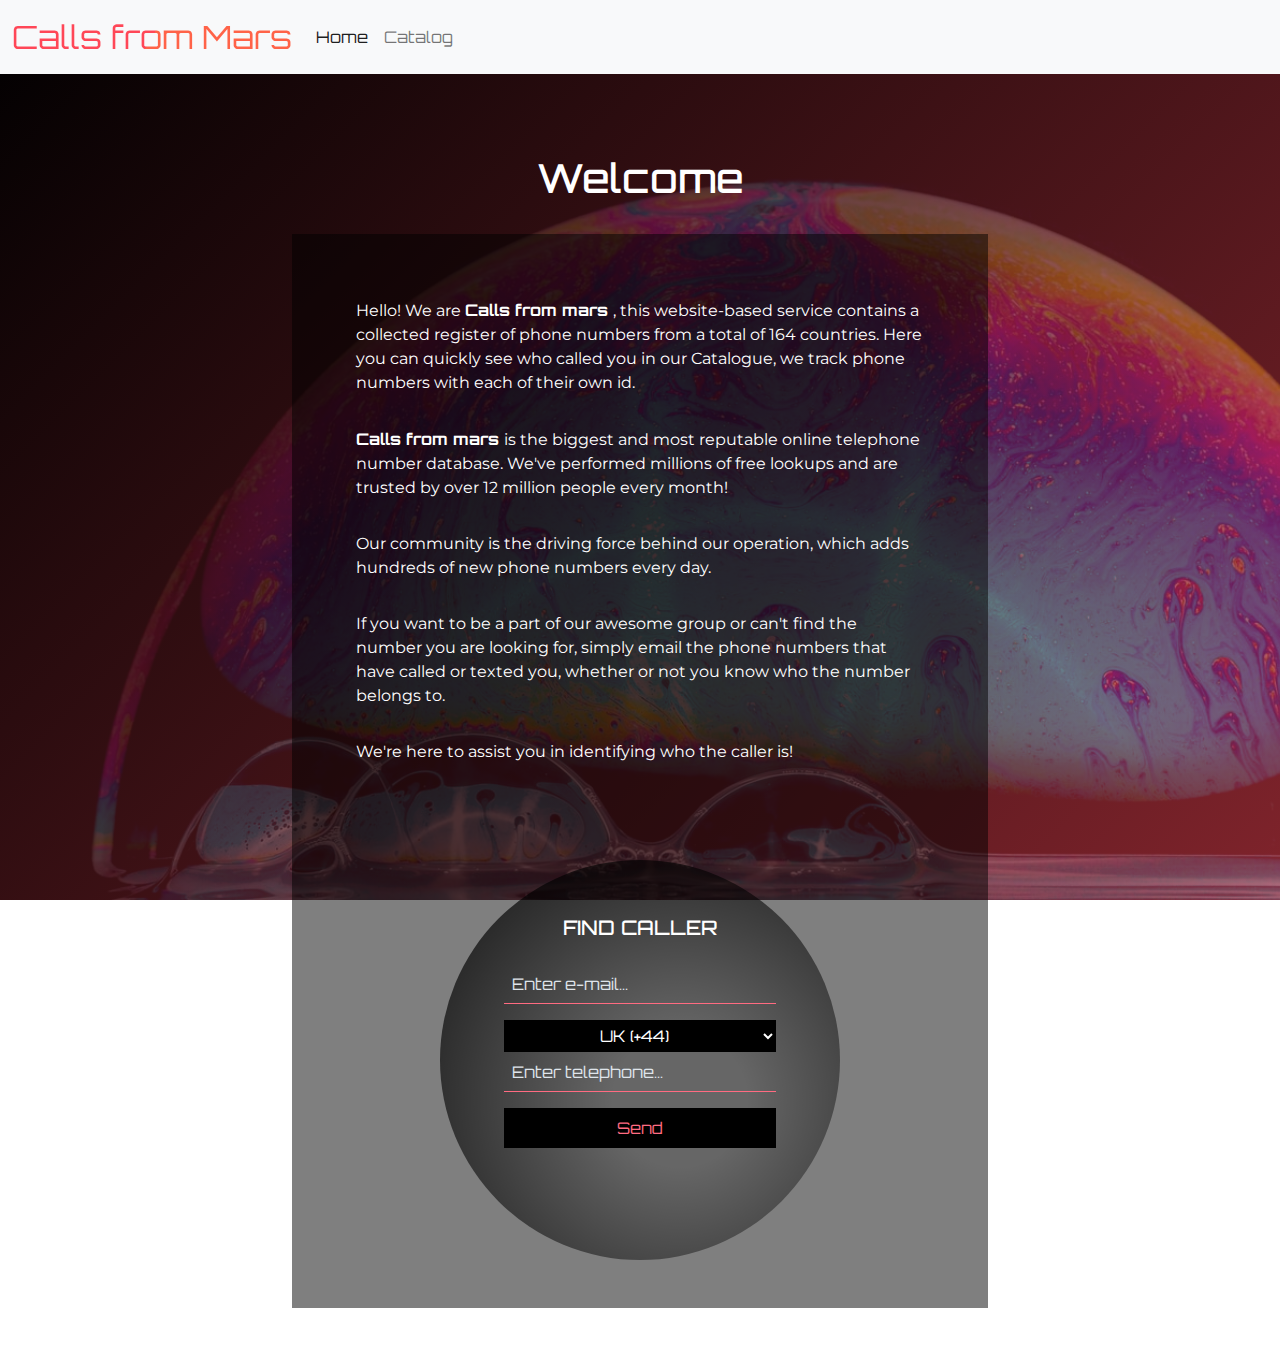
<file: index.html>
<!DOCTYPE html>
<html lang="en">
<head>
  
    <link rel="stylesheet" href="bootstrap.css">
    <link rel="stylesheet" href="main.css">
    <link rel="stylesheet" href="main_media.css">

    <link rel="preconnect" href="https://fonts.gstatic.com">
    <link rel="preconnect" href="https://fonts.gstatic.com">
    <link href="https://fonts.googleapis.com/css2?family=Lato&family=Open+Sans&family=Orbitron:wght@700&display=swap" rel="stylesheet">
    <link rel="preconnect" href="https://fonts.gstatic.com">
    <link href="https://fonts.googleapis.com/css2?family=Montserrat&display=swap" rel="stylesheet">
    <meta name="description" content="Contact page">
    <meta charset="UTF-8">
    <meta http-equiv="X-UA-Compatible" content="IE=edge">
    <meta name="viewport" content="width=device-width, initial-scale=1.0">
    <script src="bootstrap.min.js"></script>
    <title>Calls from Mars</title>
</head>
<body>

<!--navbar-->
<nav class="navbar navbar-expand-lg navbar-light bg-light">
    <div class="container-fluid">
      <a class="navbar-brand">Calls from Mars</a>
      <button class="navbar-toggler" type="button" data-bs-toggle="collapse" data-bs-target="#navbarSupportedContent" aria-controls="navbarSupportedContent" aria-expanded="false" aria-label="Toggle navigation">
        <span class="navbar-toggler-icon"></span>
      </button>
      <div class="collapse navbar-collapse" id="navbarSupportedContent">
        <ul class="navbar-nav me-auto mb-2 mb-lg-0">
          <li class="nav-item">
            <a class="nav-link active" aria-current="page" href="index.html">Home</a>
          </li>
          <li class="nav-item">
            <a class="nav-link" href="catalog.html">Catalog</a>
          </li>
        </ul>      
      </div>
    </div>
  </nav>
  

  <!--main content-->

<main class="wrapper">
    <div class="container">
    <h1 class="title">Welcome</h1>
    <div class="tint-background">

        <p class="info-text1">
            Hello! We are <b>Calls from mars </b>, this website-based service contains a collected register of phone numbers from a total of 164 countries. Here you can quickly see who called you in our Catalogue, we track phone numbers with each of their own id.

        <p class="info-text">
            <b>Calls from mars </b> is the biggest and most reputable online telephone number database. We've performed millions of free lookups and are trusted by over 12 million people every month!
        </p>

        <p class="info-text">
          Our community is the driving force behind our operation, which adds hundreds of new phone numbers every day. 
        </p>

        <p class="info-text">If you want to be a part of our awesome group or can't find the number you are looking for, simply email the phone numbers that have called or texted you, whether or not you know who the number belongs to.
        </p>

        <p class="info-text">
          We're here to assist you in identifying who the caller is!
        </p>

    <div class="form-div">
        <form>
          <h5 class="form-title">FIND CALLER</h5>

        <input type="email" placeholder="Enter e-mail..." class="email" required>

            <select name="countryCode" class="country-code">
              <option data-countryCode="GB" value="44" Selected>UK (+44)</option>
              <option data-countryCode="US" value="1">USA (+1)</option>
              <optgroup label="Other countries">
                <option data-countryCode="DZ" value="213">Algeria (+213)</option>
                <option data-countryCode="AD" value="376">Andorra (+376)</option>
                <option data-countryCode="AO" value="244">Angola (+244)</option>
                <option data-countryCode="AI" value="1264">Anguilla (+1264)</option>
                <option data-countryCode="AG" value="1268">Antigua &amp; Barbuda (+1268)</option>
                <option data-countryCode="AR" value="54">Argentina (+54)</option>
                <option data-countryCode="AM" value="374">Armenia (+374)</option>
                <option data-countryCode="AW" value="297">Aruba (+297)</option>
                <option data-countryCode="AU" value="61">Australia (+61)</option>
                <option data-countryCode="AT" value="43">Austria (+43)</option>
                <option data-countryCode="AZ" value="994">Azerbaijan (+994)</option>
                <option data-countryCode="BS" value="1242">Bahamas (+1242)</option>
                <option data-countryCode="BH" value="973">Bahrain (+973)</option>
                <option data-countryCode="BD" value="880">Bangladesh (+880)</option>
                <option data-countryCode="BB" value="1246">Barbados (+1246)</option>
                <option data-countryCode="BY" value="375">Belarus (+375)</option>
                <option data-countryCode="BE" value="32">Belgium (+32)</option>
                <option data-countryCode="BZ" value="501">Belize (+501)</option>
                <option data-countryCode="BJ" value="229">Benin (+229)</option>
                <option data-countryCode="BM" value="1441">Bermuda (+1441)</option>
                <option data-countryCode="BT" value="975">Bhutan (+975)</option>
                <option data-countryCode="BO" value="591">Bolivia (+591)</option>
                <option data-countryCode="BA" value="387">Bosnia Herzegovina (+387)</option>
                <option data-countryCode="BW" value="267">Botswana (+267)</option>
                <option data-countryCode="BR" value="55">Brazil (+55)</option>
                <option data-countryCode="BN" value="673">Brunei (+673)</option>
                <option data-countryCode="BG" value="359">Bulgaria (+359)</option>
                <option data-countryCode="BF" value="226">Burkina Faso (+226)</option>
                <option data-countryCode="BI" value="257">Burundi (+257)</option>
                <option data-countryCode="KH" value="855">Cambodia (+855)</option>
                <option data-countryCode="CM" value="237">Cameroon (+237)</option>
                <option data-countryCode="CA" value="1">Canada (+1)</option>
                <option data-countryCode="CV" value="238">Cape Verde Islands (+238)</option>
                <option data-countryCode="KY" value="1345">Cayman Islands (+1345)</option>
                <option data-countryCode="CF" value="236">Central African Republic (+236)</option>
                <option data-countryCode="CL" value="56">Chile (+56)</option>
                <option data-countryCode="CN" value="86">China (+86)</option>
                <option data-countryCode="CO" value="57">Colombia (+57)</option>
                <option data-countryCode="KM" value="269">Comoros (+269)</option>
                <option data-countryCode="CG" value="242">Congo (+242)</option>
                <option data-countryCode="CK" value="682">Cook Islands (+682)</option>
                <option data-countryCode="CR" value="506">Costa Rica (+506)</option>
                <option data-countryCode="HR" value="385">Croatia (+385)</option>
                <option data-countryCode="CU" value="53">Cuba (+53)</option>
                <option data-countryCode="CY" value="90392">Cyprus North (+90392)</option>
                <option data-countryCode="CY" value="357">Cyprus South (+357)</option>
                <option data-countryCode="CZ" value="42">Czech Republic (+42)</option>
                <option data-countryCode="DK" value="45">Denmark (+45)</option>
                <option data-countryCode="DJ" value="253">Djibouti (+253)</option>
                <option data-countryCode="DM" value="1809">Dominica (+1809)</option>
                <option data-countryCode="DO" value="1809">Dominican Republic (+1809)</option>
                <option data-countryCode="EC" value="593">Ecuador (+593)</option>
                <option data-countryCode="EG" value="20">Egypt (+20)</option>
                <option data-countryCode="SV" value="503">El Salvador (+503)</option>
                <option data-countryCode="GQ" value="240">Equatorial Guinea (+240)</option>
                <option data-countryCode="ER" value="291">Eritrea (+291)</option>
                <option data-countryCode="EE" value="372">Estonia (+372)</option>
                <option data-countryCode="ET" value="251">Ethiopia (+251)</option>
                <option data-countryCode="FK" value="500">Falkland Islands (+500)</option>
                <option data-countryCode="FO" value="298">Faroe Islands (+298)</option>
                <option data-countryCode="FJ" value="679">Fiji (+679)</option>
                <option data-countryCode="FI" value="358">Finland (+358)</option>
                <option data-countryCode="FR" value="33">France (+33)</option>
                <option data-countryCode="GF" value="594">French Guiana (+594)</option>
                <option data-countryCode="PF" value="689">French Polynesia (+689)</option>
                <option data-countryCode="GA" value="241">Gabon (+241)</option>
                <option data-countryCode="GM" value="220">Gambia (+220)</option>
                <option data-countryCode="GE" value="7880">Georgia (+7880)</option>
                <option data-countryCode="DE" value="49">Germany (+49)</option>
                <option data-countryCode="GH" value="233">Ghana (+233)</option>
                <option data-countryCode="GI" value="350">Gibraltar (+350)</option>
                <option data-countryCode="GR" value="30">Greece (+30)</option>
                <option data-countryCode="GL" value="299">Greenland (+299)</option>
                <option data-countryCode="GD" value="1473">Grenada (+1473)</option>
                <option data-countryCode="GP" value="590">Guadeloupe (+590)</option>
                <option data-countryCode="GU" value="671">Guam (+671)</option>
                <option data-countryCode="GT" value="502">Guatemala (+502)</option>
                <option data-countryCode="GN" value="224">Guinea (+224)</option>
                <option data-countryCode="GW" value="245">Guinea - Bissau (+245)</option>
                <option data-countryCode="GY" value="592">Guyana (+592)</option>
                <option data-countryCode="HT" value="509">Haiti (+509)</option>
                <option data-countryCode="HN" value="504">Honduras (+504)</option>
                <option data-countryCode="HK" value="852">Hong Kong (+852)</option>
                <option data-countryCode="HU" value="36">Hungary (+36)</option>
                <option data-countryCode="IS" value="354">Iceland (+354)</option>
                <option data-countryCode="IN" value="91">India (+91)</option>
                <option data-countryCode="ID" value="62">Indonesia (+62)</option>
                <option data-countryCode="IR" value="98">Iran (+98)</option>
                <option data-countryCode="IQ" value="964">Iraq (+964)</option>
                <option data-countryCode="IE" value="353">Ireland (+353)</option>
                <option data-countryCode="IL" value="972">Israel (+972)</option>
                <option data-countryCode="IT" value="39">Italy (+39)</option>
                <option data-countryCode="JM" value="1876">Jamaica (+1876)</option>
                <option data-countryCode="JP" value="81">Japan (+81)</option>
                <option data-countryCode="JO" value="962">Jordan (+962)</option>
                <option data-countryCode="KZ" value="7">Kazakhstan (+7)</option>
                <option data-countryCode="KE" value="254">Kenya (+254)</option>
                <option data-countryCode="KI" value="686">Kiribati (+686)</option>
                <option data-countryCode="KP" value="850">Korea North (+850)</option>
                <option data-countryCode="KR" value="82">Korea South (+82)</option>
                <option data-countryCode="KW" value="965">Kuwait (+965)</option>
                <option data-countryCode="KG" value="996">Kyrgyzstan (+996)</option>
                <option data-countryCode="LA" value="856">Laos (+856)</option>
                <option data-countryCode="LV" value="371">Latvia (+371)</option>
                <option data-countryCode="LB" value="961">Lebanon (+961)</option>
                <option data-countryCode="LS" value="266">Lesotho (+266)</option>
                <option data-countryCode="LR" value="231">Liberia (+231)</option>
                <option data-countryCode="LY" value="218">Libya (+218)</option>
                <option data-countryCode="LI" value="417">Liechtenstein (+417)</option>
                <option data-countryCode="LT" value="370">Lithuania (+370)</option>
                <option data-countryCode="LU" value="352">Luxembourg (+352)</option>
                <option data-countryCode="MO" value="853">Macao (+853)</option>
                <option data-countryCode="MK" value="389">Macedonia (+389)</option>
                <option data-countryCode="MG" value="261">Madagascar (+261)</option>
                <option data-countryCode="MW" value="265">Malawi (+265)</option>
                <option data-countryCode="MY" value="60">Malaysia (+60)</option>
                <option data-countryCode="MV" value="960">Maldives (+960)</option>
                <option data-countryCode="ML" value="223">Mali (+223)</option>
                <option data-countryCode="MT" value="356">Malta (+356)</option>
                <option data-countryCode="MH" value="692">Marshall Islands (+692)</option>
                <option data-countryCode="MQ" value="596">Martinique (+596)</option>
                <option data-countryCode="MR" value="222">Mauritania (+222)</option>
                <option data-countryCode="YT" value="269">Mayotte (+269)</option>
                <option data-countryCode="MX" value="52">Mexico (+52)</option>
                <option data-countryCode="FM" value="691">Micronesia (+691)</option>
                <option data-countryCode="MD" value="373">Moldova (+373)</option>
                <option data-countryCode="MC" value="377">Monaco (+377)</option>
                <option data-countryCode="MN" value="976">Mongolia (+976)</option>
                <option data-countryCode="MS" value="1664">Montserrat (+1664)</option>
                <option data-countryCode="MA" value="212">Morocco (+212)</option>
                <option data-countryCode="MZ" value="258">Mozambique (+258)</option>
                <option data-countryCode="MN" value="95">Myanmar (+95)</option>
                <option data-countryCode="NA" value="264">Namibia (+264)</option>
                <option data-countryCode="NR" value="674">Nauru (+674)</option>
                <option data-countryCode="NP" value="977">Nepal (+977)</option>
                <option data-countryCode="NL" value="31">Netherlands (+31)</option>
                <option data-countryCode="NC" value="687">New Caledonia (+687)</option>
                <option data-countryCode="NZ" value="64">New Zealand (+64)</option>
                <option data-countryCode="NI" value="505">Nicaragua (+505)</option>
                <option data-countryCode="NE" value="227">Niger (+227)</option>
                <option data-countryCode="NG" value="234">Nigeria (+234)</option>
                <option data-countryCode="NU" value="683">Niue (+683)</option>
                <option data-countryCode="NF" value="672">Norfolk Islands (+672)</option>
                <option data-countryCode="NP" value="670">Northern Marianas (+670)</option>
                <option data-countryCode="NO" value="47">Norway (+47)</option>
                <option data-countryCode="OM" value="968">Oman (+968)</option>
                <option data-countryCode="PW" value="680">Palau (+680)</option>
                <option data-countryCode="PA" value="507">Panama (+507)</option>
                <option data-countryCode="PG" value="675">Papua New Guinea (+675)</option>
                <option data-countryCode="PY" value="595">Paraguay (+595)</option>
                <option data-countryCode="PE" value="51">Peru (+51)</option>
                <option data-countryCode="PH" value="63">Philippines (+63)</option>
                <option data-countryCode="PL" value="48">Poland (+48)</option>
                <option data-countryCode="PT" value="351">Portugal (+351)</option>
                <option data-countryCode="PR" value="1787">Puerto Rico (+1787)</option>
                <option data-countryCode="QA" value="974">Qatar (+974)</option>
                <option data-countryCode="RE" value="262">Reunion (+262)</option>
                <option data-countryCode="RO" value="40">Romania (+40)</option>
                <option data-countryCode="RU" value="7">Russia (+7)</option>
                <option data-countryCode="RW" value="250">Rwanda (+250)</option>
                <option data-countryCode="SM" value="378">San Marino (+378)</option>
                <option data-countryCode="ST" value="239">Sao Tome &amp; Principe (+239)</option>
                <option data-countryCode="SA" value="966">Saudi Arabia (+966)</option>
                <option data-countryCode="SN" value="221">Senegal (+221)</option>
                <option data-countryCode="CS" value="381">Serbia (+381)</option>
                <option data-countryCode="SC" value="248">Seychelles (+248)</option>
                <option data-countryCode="SL" value="232">Sierra Leone (+232)</option>
                <option data-countryCode="SG" value="65">Singapore (+65)</option>
                <option data-countryCode="SK" value="421">Slovak Republic (+421)</option>
                <option data-countryCode="SI" value="386">Slovenia (+386)</option>
                <option data-countryCode="SB" value="677">Solomon Islands (+677)</option>
                <option data-countryCode="SO" value="252">Somalia (+252)</option>
                <option data-countryCode="ZA" value="27">South Africa (+27)</option>
                <option data-countryCode="ES" value="34">Spain (+34)</option>
                <option data-countryCode="LK" value="94">Sri Lanka (+94)</option>
                <option data-countryCode="SH" value="290">St. Helena (+290)</option>
                <option data-countryCode="KN" value="1869">St. Kitts (+1869)</option>
                <option data-countryCode="SC" value="1758">St. Lucia (+1758)</option>
                <option data-countryCode="SD" value="249">Sudan (+249)</option>
                <option data-countryCode="SR" value="597">Suriname (+597)</option>
                <option data-countryCode="SZ" value="268">Swaziland (+268)</option>
                <option data-countryCode="SE" value="46">Sweden (+46)</option>
                <option data-countryCode="CH" value="41">Switzerland (+41)</option>
                <option data-countryCode="SI" value="963">Syria (+963)</option>
                <option data-countryCode="TW" value="886">Taiwan (+886)</option>
                <option data-countryCode="TJ" value="7">Tajikstan (+7)</option>
                <option data-countryCode="TH" value="66">Thailand (+66)</option>
                <option data-countryCode="TG" value="228">Togo (+228)</option>
                <option data-countryCode="TO" value="676">Tonga (+676)</option>
                <option data-countryCode="TT" value="1868">Trinidad &amp; Tobago (+1868)</option>
                <option data-countryCode="TN" value="216">Tunisia (+216)</option>
                <option data-countryCode="TR" value="90">Turkey (+90)</option>
                <option data-countryCode="TM" value="7">Turkmenistan (+7)</option>
                <option data-countryCode="TM" value="993">Turkmenistan (+993)</option>
                <option data-countryCode="TC" value="1649">Turks &amp; Caicos Islands (+1649)</option>
                <option data-countryCode="TV" value="688">Tuvalu (+688)</option>
                <option data-countryCode="UG" value="256">Uganda (+256)</option>
                <!-- <option data-countryCode="GB" value="44">UK (+44)</option> -->
                <option data-countryCode="UA" value="380">Ukraine (+380)</option>
                <option data-countryCode="AE" value="971">United Arab Emirates (+971)</option>
                <option data-countryCode="UY" value="598">Uruguay (+598)</option>
                <!-- <option data-countryCode="US" value="1">USA (+1)</option> -->
                <option data-countryCode="UZ" value="7">Uzbekistan (+7)</option>
                <option data-countryCode="VU" value="678">Vanuatu (+678)</option>
                <option data-countryCode="VA" value="379">Vatican City (+379)</option>
                <option data-countryCode="VE" value="58">Venezuela (+58)</option>
                <option data-countryCode="VN" value="84">Vietnam (+84)</option>
                <option data-countryCode="VG" value="84">Virgin Islands - British (+1284)</option>
                <option data-countryCode="VI" value="84">Virgin Islands - US (+1340)</option>
                <option data-countryCode="WF" value="681">Wallis &amp; Futuna (+681)</option>
                <option data-countryCode="YE" value="969">Yemen (North)(+969)</option>
                <option data-countryCode="YE" value="967">Yemen (South)(+967)</option>
                <option data-countryCode="ZM" value="260">Zambia (+260)</option>
                <option data-countryCode="ZW" value="263">Zimbabwe (+263)</option>
              </optgroup>
            </select>

            <input type="tel" class="number-input" placeholder="Enter telephone..." required>
  
        <input type="submit" value="Send" class="send-button">
      </form>
    </div>
    
    </div>
  </div>

</main>
</body>
</html>
</file>
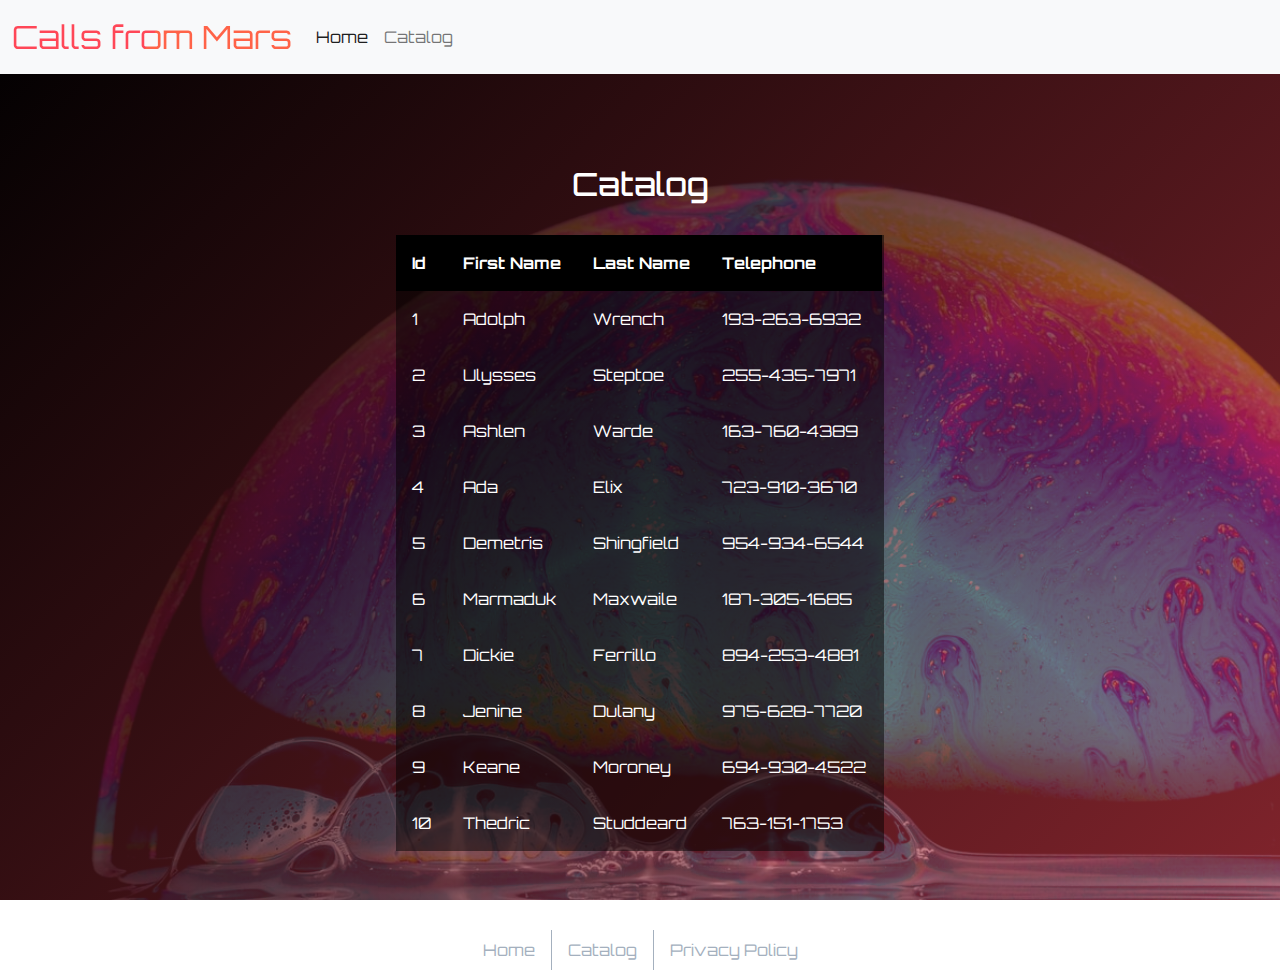
<file: catalog.html>
<!DOCTYPE html>
<html lang="en">
<head>
    <link rel="stylesheet" href="bootstrap.css">
    <link rel="stylesheet" href="catalog.css">
    <link rel="stylesheet" href="catalog_media.css">

    <link rel="preconnect" href="https://fonts.gstatic.com">
    <link rel="preconnect" href="https://fonts.gstatic.com">
    <link href="https://fonts.googleapis.com/css2?family=Lato&family=Open+Sans&family=Orbitron:wght@700&display=swap" rel="stylesheet">

    <meta name="description" content="Contact page">
    <meta charset="UTF-8">
    <meta http-equiv="X-UA-Compatible" content="IE=edge">
    <meta name="viewport" content="width=device-width, initial-scale=1.0">
    <script src="bootstrap.min.js"></script>
    <title>Calls from Mars</title>
</head>

<body>

<!--navbar-->
<nav class="navbar navbar-expand-lg navbar-light bg-light">
    <div class="container-fluid">
      <a class="navbar-brand" href="#">Calls from Mars</a>
      <button class="navbar-toggler" type="button" data-bs-toggle="collapse" data-bs-target="#navbarSupportedContent" aria-controls="navbarSupportedContent" aria-expanded="false" aria-label="Toggle navigation">
        <span class="navbar-toggler-icon"></span>
      </button>
      <div class="collapse navbar-collapse" id="navbarSupportedContent">
        <ul class="navbar-nav me-auto mb-2 mb-lg-0">
          <li class="nav-item">
            <a class="nav-link active" aria-current="page" href="index.html">Home</a>
          </li>
          <li class="nav-item">
            <a class="nav-link" href="catalog.html">Catalog</a>
          </li>
          
        </ul>      
      </div>
    </div>
  </nav>

<main class="wrapper">
    <div class="container">

<!--table-->
    <h2 class="table-title">Catalog</h2>
<div class="tint-background">
        <table>
    <thead>
    <tr>
        <th>Id</th>
        <th>First Name</th>
        <th>Last Name</th>
        <th>Telephone</th>
    </tr>
</thead>

<tbody>
    <tr class="table-boxes">
        <td>1</td>
        <td>Adolph</td>
        <td>Wrench</td>
        <td>193-263-6932</td>
    </tr>

    <tr class="table-boxes">
        <td>2</td>
        <td>Ulysses</td>
        <td>Steptoe</td>
        <td>255-435-7971</td>
    </tr>

    <tr class="table-boxes">
        <td>3</td>
        <td>Ashlen</td>
        <td>Warde</td>
        <td>163-760-4389</td>
    </tr>

    <tr class="table-boxes">
        <td>4</td>
        <td>Ada</td>
        <td>Elix</td>
        <td>723-910-3670</td>
    </tr>

    <tr class="table-boxes">
        <td>5</td>
        <td>Demetris</td>
        <td>Shingfield</td>
        <td>954-934-6544</td>
    </tr>

    <tr class="table-boxes">
        <td>6</td>
        <td>Marmaduk</td>
        <td>Maxwaile</td>
        <td>187-305-1685</td>
    </tr>

    <tr class="table-boxes">
        <td>7</td>
        <td>Dickie</td>
        <td>Ferrillo</td>
        <td>894-253-4881</td>
    </tr>

    <tr class="table-boxes">
        <td>8</td>
        <td>Jenine</td>
        <td>Dulany</td>
        <td>975-628-7720</td>
    </tr>

    <tr class="table-boxes">
        <td>9</td>
        <td>Keane</td>
        <td>Moroney</td>
        <td>694-930-4522</td>
    </tr>

    <tr class="table-boxes">
        <td>10</td>
        <td>Thedric</td>
        <td>Studdeard</td>
        <td>763-151-1753</td>
    </tr>
</tbody>
        </table>
    </div>
</div>

<footer>
  <ul class="nav justify-content-center">
    <li class="nav-item">
      <a class="nav-link active" aria-current="page" href="index.html">Home</a>
    </li>
    <div class="line"></div>
    <li class="nav-item">
      <a class="nav-link" href="catalog.html">Catalog</a>
    </li>
    <div class="line"></div>
    <li class="nav-item">
      <a class="nav-link" href="#">Privacy Policy</a>
    </li>
  </ul>
  </footer>

  </main>

</body>
</html>
</file>
<file: main.css>
* {
    padding: 0;
    margin: 0;
    font-family: 'Lato', sans-serif;
    font-family: 'Open Sans', sans-serif;
    font-family: 'Orbitron', sans-serif;
}

body {
    width: 100%;
    height: 100vh;
    background-image: linear-gradient(
        135deg,
        rgba(0, 0, 0.5, 1),
        rgba(255, 71, 87,0.5)
      ),url("bubble.jpg");
    background-size: cover;
    background-attachment: fixed;
    color: white;
}

/*navbar*/

.container-fluid:nth-child(1) > a {
    font-size: 2rem;
    background-color: #f3ec78;
    background-image: linear-gradient(120deg, #ff4757 50%, #ff6348 50%);
    background-size: 100%;
    background-clip: text;
    -webkit-background-clip: text;
    -moz-background-clip: text;
    -webkit-text-fill-color: transparent; 
    -moz-text-fill-color: transparent;
}

li:nth-child(2) > a {
    color: #a4b0be;
}

/*wrapper*/
.wrapper {
    display: flex;
    justify-content: center;
    align-items: center;
    width: 100%;
}

.container {
    border-style: hidden;
    width: 45rem;
    height: 100%;
    margin: 5rem 0 4rem 0;
}

.tint-background {
    background-color: rgba(0, 0, 0, 0.5);
}

.title {
    text-align: center;
    margin-bottom: 2rem;
}

.info-text1 {
    padding: 4rem 4rem 0 4rem;
    font-family: 'Montserrat', sans-serif;
}

.info-text {
    padding: 1rem 4rem 0 4rem;
    font-family: 'Montserrat', sans-serif;
}

.form-div {
    display: flex;
    justify-content: center;
    align-items: center;
}

::placeholder {
    color: #dfe4ea;
}

input[type=email],input[type=tel] {
    padding-left: 0.5rem;
    outline: none;
}

form {
    border-style: hidden;
    border-radius: 50%;
    width: 25rem;
    height: 25rem;
    background: radial-gradient( ellipse at  60% 60%, rgba(0,0,0,0.2) 20%, rgb(0, 0,0,0.7) 80%);
    text-align: center;
    margin: 5rem 0 3rem 0;
}

.form-title {
    margin: 3.5rem 0 1.5rem 0;

}

.email {
    width: 17rem;
    height: 2.5rem;
    margin-bottom: 1rem;
    border-style: none;
    border-bottom-style: solid;
    border-color: #ff6b81;
    border-width: 0.5px;
    background-color: transparent;
    transition: 0.7s;
    color: #ffffff;
}

.email:hover {
    background-color: #ff6b81;
    color: black;
    transition: 0.7s;
}

.country-code {
   width: 17rem;
   height: 2rem;
   text-align: center;
    border-style: none;
    background-color: black;
    color: #ffffff;
    
}

.number-input {
    width: 17rem;
    height: 2.5rem;
    margin-bottom: 1rem;
    border-style: none;
    background-color: transparent;
    border-bottom-style: solid;
    border-color: #ff6b81;
    border-width: 0.3px;
    transition: 0.7s;
    color: #ffffff;
}

.number-input:hover {
    background-color: #ff6b81;
    color: black;
    transition: 0.7s;
}

.send-button {
    width: 17rem;
    height: 2.5rem;
    margin-bottom: 3rem;
    border-style: none;
    background-color: black;
    color: #ff6b81;
    transition: 0.7s;
}

.send-button:hover {
    background-color: rgb(255, 71, 87);
    color: black;
    transition: 0.7s;
}
</file>
<file: main_media.css>
/*tablet*/
@media all and (max-width: 768px) {
    .container {
        margin-bottom: 2rem;
    }
}

/*Mobile L*/
@media all and (max-width: 425px) {

    .title {
        
        font-size: 1.5rem;
    }

    .container {
        margin: 3rem 0 1rem 0;
    }

    form {
        width: 22rem;
        height: 22rem;
        margin: 2rem 0 1rem 0;
    }

    .form-title {
        margin: 3.5rem 0 1.5rem 0;
        font-size: 1rem;
    }

    .email {
        width: 13rem;
        height: 2rem;
        margin-bottom: 1rem;
    }

    .country-code {
        width: 13rem;
        height: 2rem;
     }

     .number-input {
        width: 13rem;
        height: 2rem;
        margin-bottom: 1rem;
    }

    .send-button {
        width: 13rem;
        height: 2rem;
        margin-bottom: 2rem;
    }
}

/*mobile M*/
@media all and (max-width: 375px) {
    .container-fluid:nth-child(1) > a {
        font-size: 1.5rem;
    }

    .info-text1 {
        padding: 2rem 2rem 0 2rem;
    }
    
    .info-text {
        padding: 1rem 2rem 0 2rem;
    }

    form {
        width: 20rem;
        height: 20rem;
    }

    .email {
        width: 11rem;
        height: 2rem;
        margin-bottom: 1rem;
    }

    .country-code {
        width: 11rem;
        height: 2rem;
     }

     .number-input {
        width: 11rem;
        height: 2rem;
        margin-bottom: 1rem;
    }

    .send-button {
        width: 11rem;
        height: 2rem;
        margin-bottom: 2rem;
    }
}

/*mobile S*/
@media all and (max-width: 320px) {
    nav {
        width: 100vw;
    }

    .title {
        margin: 0 0 1rem 0;
    }

    .wrapper {
       width: 100%;
        
    }

    .container {
        margin: 2rem 0 1rem 0;
        width: 100%;
    }

    .tint-background {
        width: 100%;
    }

    form {
        width: 17rem;
        height: 17rem;
    }

    .form-title {
        margin: 2rem 0 1rem 0;
        font-size: 0.8rem;
    }

    input[type=email],input[type=tel] {
        font-size: 0.8rem;
    }

    .email,.country-code,.number-input,.send-button  {
        font-size: 0.8rem;
        width: 9rem;
    }
}
</file>
<file: catalog.css>
* {
    padding: 0;
    margin: 0;
    font-family: 'Lato', sans-serif;
    font-family: 'Open Sans', sans-serif;
    font-family: 'Orbitron', sans-serif;
}

body {
    width: 100%;
    height: 100vh;
    background-image: linear-gradient(
        135deg,
        rgba(0, 0, 0.5, 1),
        rgba(255, 71, 87,0.5)
      ),url("bubble.jpg");
    background-size: cover;
    background-attachment: fixed;
    color: rgba(255, 255, 255,1.0);
    
}
/*navbar*/




.container-fluid:nth-child(1) > a {
    font-size: 2rem;
    background-image: linear-gradient(120deg, #ff4757 50%, #ff6348 50%);
    background-size: 100%;
    background-clip: text;
    -webkit-background-clip: text;
    -moz-background-clip: text;
    -webkit-text-fill-color: transparent; 
    -moz-text-fill-color: transparent;
}

li:nth-child(2) > a {
    color: #a4b0be;
}

.wrapper {
    display: flex;
    justify-content: center;
    align-items: center;
    width: 100%;
    position: relative;
    min-height: 100vh;
}

.container {
    margin: 3rem 0 2rem 0; 
    border-style: hidden;
    width: 32rem;
    padding-bottom: 3rem;
}

.tint-background {
    background-color: rgba(0, 0, 0, 0.5);   
}

.table-title {
    margin-bottom: 2rem;
    text-align: center;
}


/*table*/
table {
    border-collapse: collapse;
}

.table-boxes {
    width: 100%;
    border-collapse: separate;
    overflow: auto;
}

th {
    border-left: none;
    text-align: left;
    padding: 1rem;
    background-color: black; 
}

td {
    padding: 1rem;
}

.table-boxes:hover {
    background-color: #ff6b81;
    color: black;
    transition: 0.7s;
    border-collapse: collapse;
}
 
footer {
    width: 100%;
    height: 3rem;
    background-color: white;
    display: flex;
    justify-content: center;
    align-items: center;
    position: absolute;
    bottom: 0;
}

.nav-link {
    color: #a4b0be;
}

.nav-link:hover {
    color: #ff6b81;
}

.line {
    width: 1px;
    height: 2.5rem;
    background-color: #a4b0be;
}
</file>
<file: catalog_media.css>
/*mobile L*/
@media all and (max-width: 425px) {
    .container {
        margin: 2rem 0 1rem 0; 
        width: 100%;
    }

    .table-title {
        margin: 0 0 1rem 0;
    }

    th {
        padding: 1rem;
    }

    table, thead, tbody, th, td, tr {
        display: block;
    }

    thead tr {
        position: absolute;
        top: -9999px;
        left: -9999px
    }

    td {
        position: relative;
        padding-left: 50%;
       

    }

    td:before {
        position: absolute;
        top: 1rem;
		left: 1rem;
		width: 45%; 
		padding-right: 10px; 
		white-space: nowrap;
    }

    td:nth-of-type(1):before { content: "Id"; }
	td:nth-of-type(2):before { content: "First Name"; }
	td:nth-of-type(3):before { content: "Last Name"; }
	td:nth-of-type(4):before { content: "Telephone"; }

    .table-boxes:nth-child(1), .table-boxes:nth-child(3), .table-boxes:nth-child(5), .table-boxes:nth-child(7), .table-boxes:nth-child(9) {
        background-color: black;
    }
}

/*mobile M*/
@media all and (max-width: 375px) {
    .container-fluid:nth-child(1) > a {
        font-size: 1.5rem;
    }

    .table-title {
        font-size: 1.5rem;
    }
}

/*mobile S*/
@media all and (max-width: 320px) {
    .table-title {
        font-size: 1.2rem;
    }
    th, td {
        font-size: 0.9rem;
    }
}

/*mobile S*/
@media all and (max-width: 320px) {
    .container {
        padding-bottom: 2.5rem;
    }
    
    footer {
        height: 2.5rem;
    }

    .nav-link {
        font-size: 0.8rem;
    }

    .line {
        height: 2rem;
    }
}
</file>
